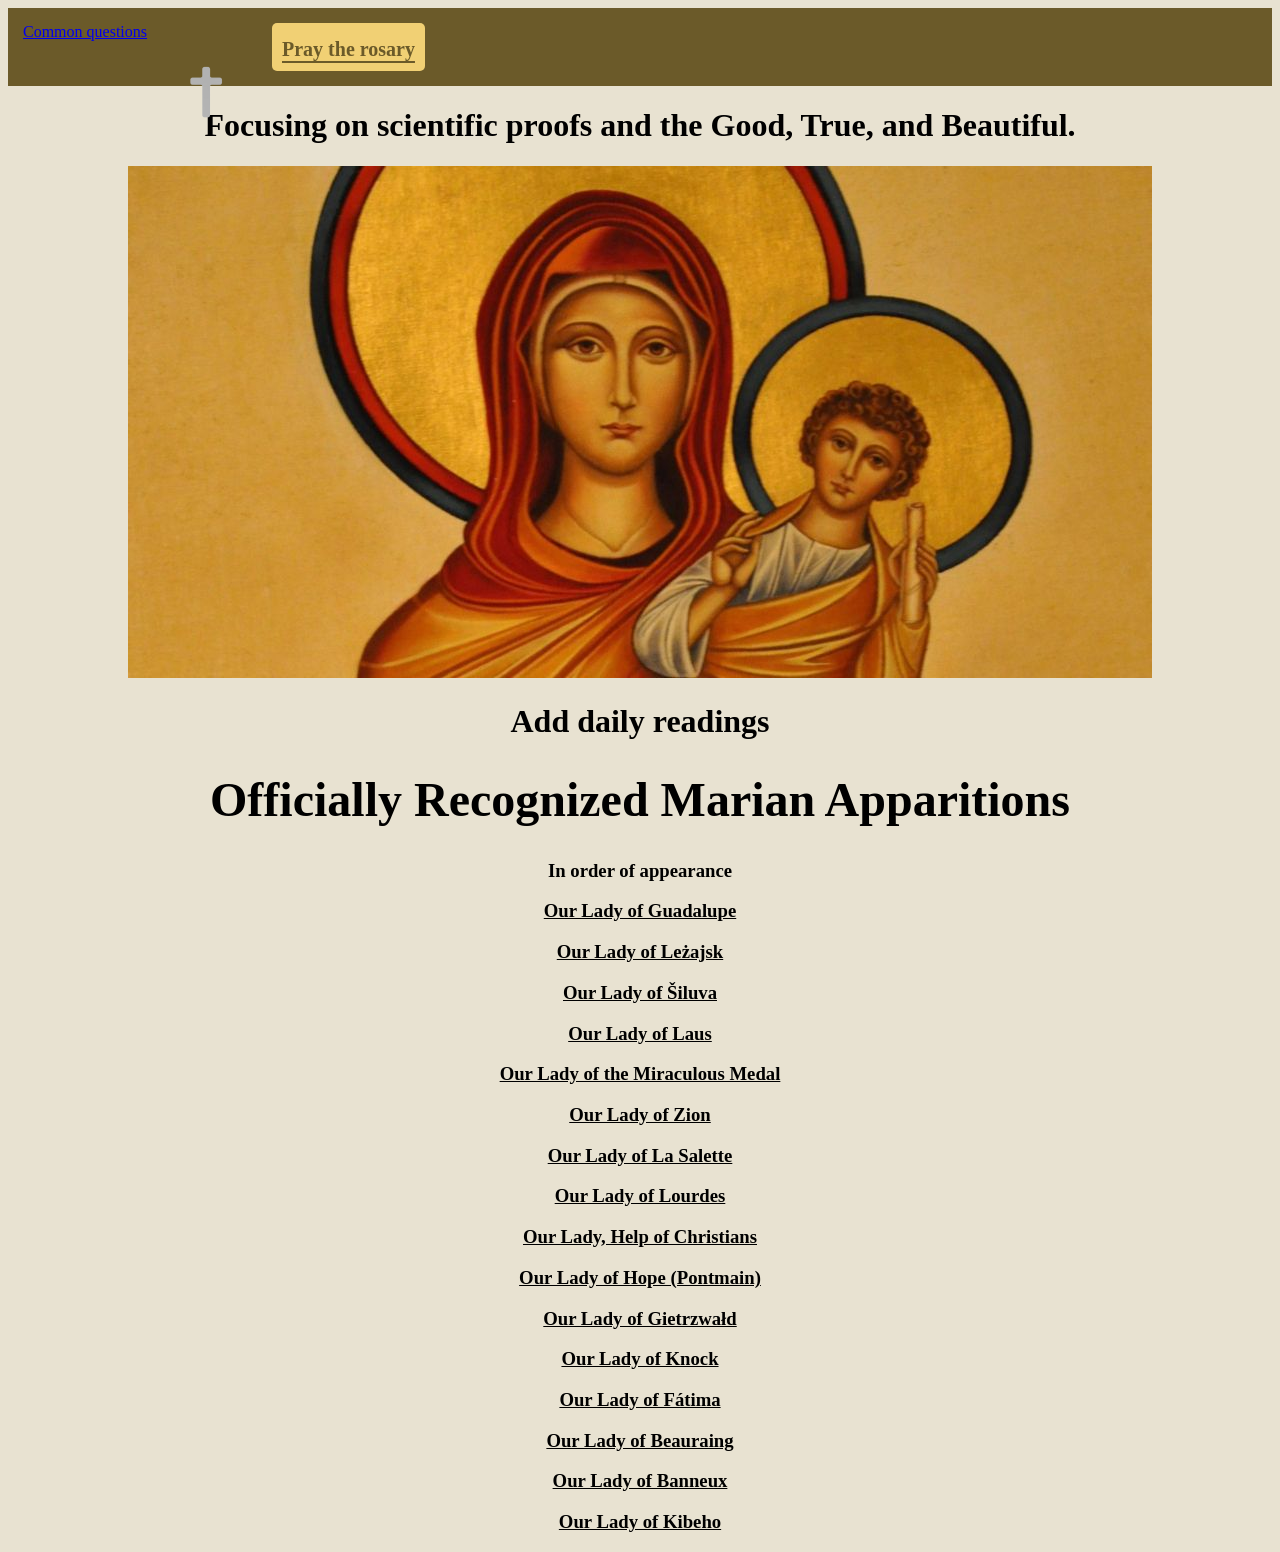
<file: index.html>
<!DOCTYPE html>
<html>
<head>
    <title>My Website</title>
    <base target="_blank">
    <meta charset="UTF-8">
    <meta name="viewport" content="width=device-width, initial-scale=1.0">
    <link rel="stylesheet" href="style.css">
    <link rel="icon" type="image/png" href="favicon.png">
</head>
<!-- Add roses and flowery stuff on the border-->
    <body>
        <div id="navbar"></div>
        <h1>Focusing on scientific proofs and the Good, True, and Beautiful.</h1>
        <img src="mary.jpg" alt="Mary holding Jesus">
        <h1>Add daily readings</h1>
        <h1 class="triple">Officially Recognized Marian Apparitions</h1>
        <h3>In order of appearance</h3>

    <main class="links">
    <h3><a href="Apparitions/Guadalupe.html">Our Lady of Guadalupe</a></h3>
    <h3><a href="Apparitions/Lezajsk.html">Our Lady of Leżajsk</a></h3>
    <h3><a href="Apparitions/Siluva.html">Our Lady of Šiluva</a></h3>
    <h3><a href="Apparitions/Laus.html">Our Lady of Laus</a></h3>
    <h3><a href="Apparitions/Miraculous-Medal.html">Our Lady of the Miraculous Medal</a></h3>
    <h3><a href="Apparitions/Zion.html">Our Lady of Zion</a></h3>
    <h3><a href="Apparitions/La-Salette.html">Our Lady of La Salette</a></h3>
    <h3><a href="Apparitions/Lourdes.html">Our Lady of Lourdes</a></h3>
    <h3><a href="Apparitions/Help-of-Christians.html">Our Lady, Help of Christians</a></h3>
    <h3><a href="Apparitions/Pontmain.html">Our Lady of Hope (Pontmain)</a></h3>
    <h3><a href="Apparitions/Gietrzwald.html">Our Lady of Gietrzwałd</a></h3>
    <h3><a href="Apparitions/Knock.html">Our Lady of Knock</a></h3>
    <h3><a href="Apparitions/Fatima.html">Our Lady of Fátima</a></h3>
    <h3><a href="Apparitions/Beauraing.html">Our Lady of Beauraing</a></h3>
    <h3><a href="Apparitions/Banneux.html">Our Lady of Banneux</a></h3>
    <h3><a href="Apparitions/Kibeho.html">Our Lady of Kibeho</a></h3>
    </main>
    <script src="index.js"></script>
    </body>
</html>
</file>
<file: style.css>
body {
    background-color: #e8e2d1;
    text-align: center;
}
nav {
    display: flex;
    background-color:#6b5a29;
    height: 3rem;
    position: sticky;
    top: 0;
    z-index: 1000;
    padding: 15px;
}

.links a {
    color:black;
    text-align: center;
}
.links a:hover {
    color: red;
}

.triple{
    font-size: 3rem;
}
#special-button {
  display: inline-block;
  padding: 15px 10px;
  background-color: #f1d074;
  color: #6b5a29;
  text-decoration: underline;
  text-underline-offset: 5px;
  border-radius: 5px;
  font-size: 20px;
  font-weight: bold;
}
.button:hover {
  background-color: #0056b3;
}

.videos{
    aspect-ratio: 16/ 9;
    margin: 30px auto;
    border-radius: 12px;
    overflow: hidden;
    box-shadow: 0 10px 30px rgba(0,0,0,0.25);
    width: 800px;
    border: none;
    display: block;
}


.gold-button {
    display: inline-block;
    padding: 12px 24px;
    background-color: #f5ce62;
    color: #6b5a29;
    text-decoration: none;
    font-size: 18px;
    font-weight: bold;
    border-radius: 8px;
    transition: 0.3s;
    box-shadow: 0 4px 8px rgba(0,0,0,0.2);
}
.gold-button:hover {
    background-color: #d4ac0d;
    transform: scale(1.05);
}
#prayers {
    display: flex;
    gap: 20px;
}
.rouge-script {
  font-family: "Rouge Script", cursive;
  font-weight: 555;
  font-style: normal;
}
.around {
    flex: 1;
}
@keyframes appear {
    from {
        opacity: 0;
        scale: 0.5;
    }
    to {
        opacity: 1;
        scale: 1;
    }
}
.fade-in {
    animation: appear linear;
    animation-timeline: view();
    animation-range: entry 0% cover 30%;
}
</file>
